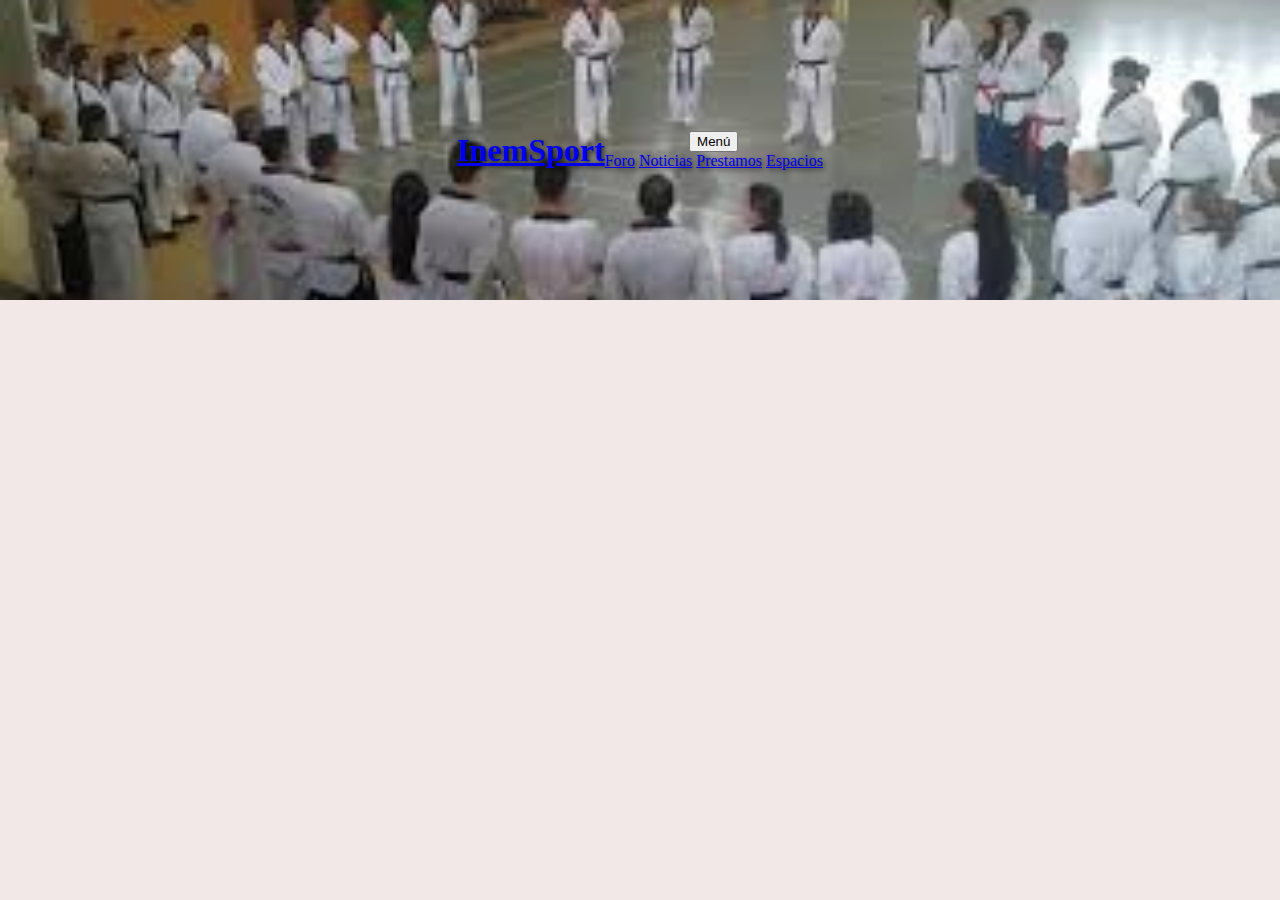
<file: login.html>
<!DOCTYPE html>
<html lang="es">
<head>
    <meta charset="UTF-8">
    <meta name="viewport" content="width=device-width, initial-scale=1.0">
    <title>InemSport - Iniciar Sesión</title>
    <link rel="stylesheet" href="styles.css">
    <link rel="preconnect" href="https://fonts.googleapis.com">
    <link rel="preconnect" href="https://fonts.gstatic.com" crossorigin>
    <link href="https://fonts.googleapis.com/css2?family=Roboto:wght@400;700&display=swap" rel="stylesheet">
</head>
<body class="login-page">
    <header class="header" style="position: fixed; top: 0; left: 0; width: 100%; z-index: 1000; background-color: #fff;">
    <div class="logo">
        <a href="index.php"><h1>InemSport</h1></a>
    </div>
    <nav class="menu">
        <div class="right-menu-items">
            <a href="login.html" class="user-icon">
                <span class="icon-person"></span>
            </a>
            <div class="dropdown">
                <button class="menu-button">Menú</button>
                <div class="dropdown-content">
                    <a href="restricted-access.html">Foro</a>
                    <a href="restricted-access.html">Noticias</a>
                    <a href="#">Prestamos</a>
                    <a href="#">Espacios</a>
                </div>
            </div>
        </div>
    </nav>
</header>
    <main>
        <div class="login-card">
            <h2>Iniciar Sesión</h2>
            <p>Ingresa tus credenciales para acceder a tu cuenta</p>
            <form action="login.php" method="post">
                <div class="form-group">
                    <label for="username">Correo Institucional, Nombre o Código</label>
                    <input type="text" id="username" name="username" placeholder="usuario@inemjose.edu.co, Nombre o código">
                </div>
                <div class="form-group">
                    <label for="password">Contraseña</label>
                    <input type="password" id="password" name="password">
                </div>
                <div class="checkbox-group">
                    <input type="checkbox" id="keep-connected" name="keep-connected">
                    <label for="keep-connected">Mantenerse conectado</label>
                </div>
                <button type="submit" class="btn-ingresar">Ingresar</button>
            </form>
            <p>¿No tienes una cuenta? <a href="register.html">Regístrate aquí</a></p>
        </div>
    </main>
</body>
</html>
</file>
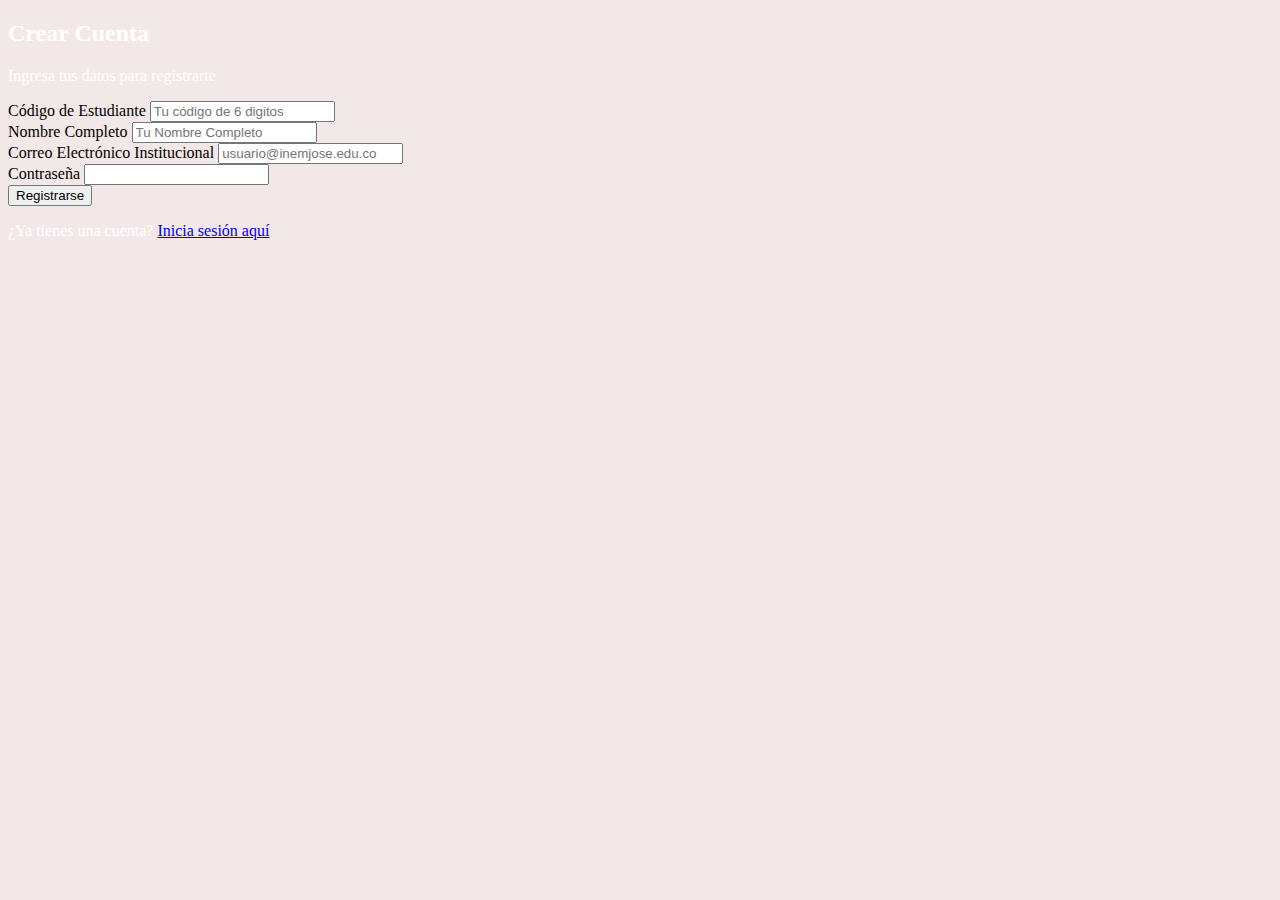
<file: register.html>
<!DOCTYPE html>
<html lang="es">
<head>
    <meta charset="UTF-8">
    <meta name="viewport" content="width=device-width, initial-scale=1.0">
    <title>InemSport - Registrarse</title>
    <link rel="stylesheet" href="styles.css">
    <link rel="preconnect" href="https://fonts.googleapis.com">
    <link rel="preconnect" href="https://fonts.gstatic.com" crossorigin>
    <link href="https://fonts.googleapis.com/css2?family=Roboto:wght@400;700&display=swap" rel="stylesheet">
</head>
<body class="login-page">
    <main>
        <div class="login-card">
            <h2>Crear Cuenta</h2>
            <p>Ingresa tus datos para registrarte</p>
            <form action="register.php" method="post">
                <div class="form-group">
                    <label for="student-code">Código de Estudiante</label>
                    <input type="text" id="code" name="code" placeholder="Tu código de 6 digitos">
                </div>
                <div class="form-group">
                    <label for="full-name">Nombre Completo</label>
                    <input type="text" id="name" name="name" placeholder="Tu Nombre Completo">
                </div>
                <div class="form-group">
                    <label for="email">Correo Electrónico Institucional</label>
                    <input type="email" id="email" name="email" placeholder="usuario@inemjose.edu.co">
                </div>
                <div class="form-group">
                    <label for="password">Contraseña</label>
                    <input type="password" id="password" name="password">
                </div>
                <button type="submit" class="btn-ingresar">Registrarse</button>
            </form>
            <p>¿Ya tienes una cuenta? <a href="login.html">Inicia sesión aquí</a></p>
        </div>
    </main>
</body>
</html>
</file>
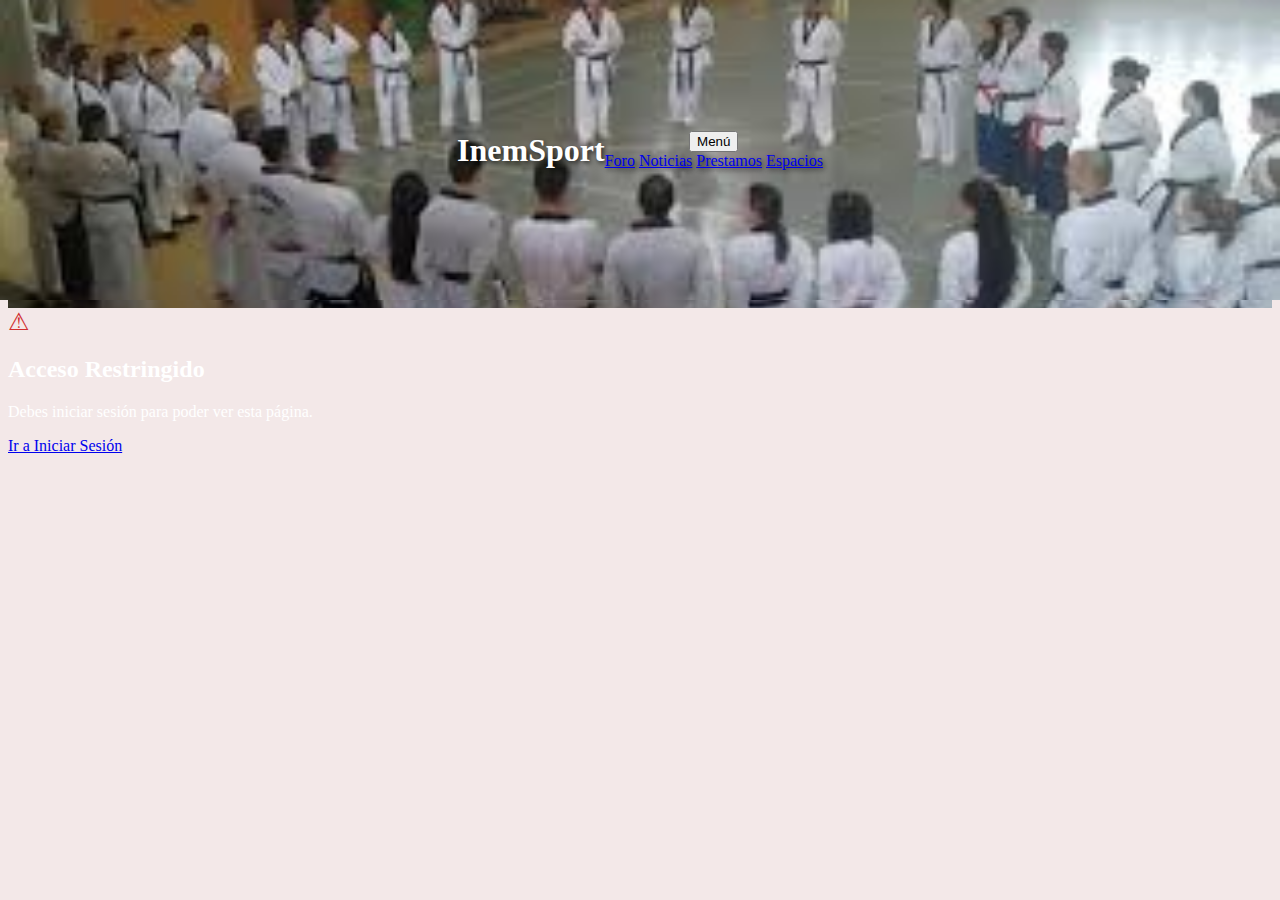
<file: restricted-access.html>
<!DOCTYPE html>
<html lang="es">
<head>
    <meta charset="UTF-8">
    <meta name="viewport" content="width=device-width, initial-scale=1.0">
    <title>InemSport - Acceso Restringido</title>
    <link rel="stylesheet" href="styles.css">
    <link rel="preconnect" href="https://fonts.googleapis.com">
    <link rel="preconnect" href="https://fonts.gstatic.com" crossorigin>
    <link href="https://fonts.googleapis.com/css2?family=Roboto:wght@400;700&display=swap" rel="stylesheet">
</head>
<body class="login-page">
    <header class="header">
        <div class="logo">
            <h1>InemSport</h1>
        </div>
        <nav class="menu">
            <div class="right-menu-items">
                <a href="login.html" class="user-icon">
                    <span class="icon-person"></span>
                </a>
                <div class="dropdown">
                    <button class="menu-button">Menú</button>
                    <div class="dropdown-content">
                        <a href="restricted-access.html">Foro</a>
                        <a href="restricted-access.html">Noticias</a>
                        <a href="#">Prestamos</a>
                        <a href="#">Espacios</a>
                    </div>
                </div>
            </div>
        </nav>
    </header>
    <main>
        <header class="header" style="position: fixed; top: 0; left: 0; width: 100%; z-index: 1000; background-color: #fff;">
    <div class="logo">
        <h1>InemSport</h1>
    </div>
    <nav class="menu">
        <div class="right-menu-items">
            <a href="login.html" class="user-icon">
                <span class="icon-person"></span>
            </a>
            <div class="dropdown">
                <button class="menu-button">Menú</button>
                <div class="dropdown-content">
                    <a href="restricted-access.html">Foro</a>
                    <a href="restricted-access.html">Noticias</a>
                    <a href="#">Prestamos</a>
                    <a href="#">Espacios</a>
                </div>
            </div>
        </div>
    </nav>
</header>
        <div class="restricted-card">
            <div class="restricted-icon">
                <span style="font-size: 24px; color: #d12e2e;">&#9888;</span>
            </div>
            <h2>Acceso Restringido</h2>
            <p>Debes iniciar sesión para poder ver esta página.</p>
            <a href="login.html" class="btn-ingresar">Ir a Iniciar Sesión</a>
        </div>
    </main>
</body>
</html>
</file>
<file: styles.css>
body {
    background-color: rgb(243, 232, 232);
    
}
.container{
    display: flex;
}

.txt-1 {
    background-color: rgb(70, 138, 70);
    margin-top: 100px;
    margin-bottom: 100px;
    margin-left: 100px;
    margin-right: 50px;
    text-align: center;
    border: 5px solid rgb(61, 119, 61);
}
.txt-2{
    background-color: rgb(70, 138, 70);
    margin-top: 100px;
    margin-bottom: 100px;
    margin-left: 100px;
    margin-right: 100px;
    text-align: center;
    border: 5px solid rgb(61, 119, 61);
}
header {
    background-image: url('canchas.jpg'); 
    background-size: cover;
    background-position: center;
    height: 300px; 
    display: flex;
    align-items: center;
    justify-content: center;
    position: relative;
    color: white;
    text-align: center;
    text-shadow: 2px 2px 5px rgba(0,0,0,0.7);
  }
  
  .logo img {
    width: 120px;
    height: auto;
    margin-bottom: 10px;
  }
  
  .logo h1 {
    margin: 0;
    font-size: 2em;
  }
  h2{
    color: white;
;
  }
  p{
    color: white;
    
  }
  .barra-menu {
    background-color: #FFD700; 
    padding: 10px 0;
    text-align: center;
    font-family: Arial, sans-serif;
    border: 5px solid #f5cc15; 
    ;
  }
  
  .barra-menu ul {
    list-style: none;
    margin: 0;
    padding: 0;
    display: flex;
    justify-content: center;
  }
  
  .barra-menu li {
    margin: 0 20px;
  }
  
  .barra-menu a {
    text-decoration: none;
    color: black;
    font-weight: bold;
    font-size: 16px;
    transition: color 0.3s;
  }
  
  .barra-menu a:hover {
    color: #004b8d; 
  }
.mn1{
    list-style: none;
    padding: 20px;
   
}

.mn1 li{
    position: relative;
    display: inline-block;
}

.mn1 li:hover ul{
    display: block;
}

.mn1 ul{
    display: none;
    position: absolute;
    top: 100%;
    left: 0%;
    background-color: rgb(18, 184, 18);
}

.mn1 ul li a{
    display: block;
    padding: 10px;
    text-decoration: none;
    color: #333;
}

.mn1 ul li a:hover{
    background-color: rgb(15, 136, 15);
}

.mn1 li a{
    text-decoration: none;
    padding: 10px;
}
</file>
